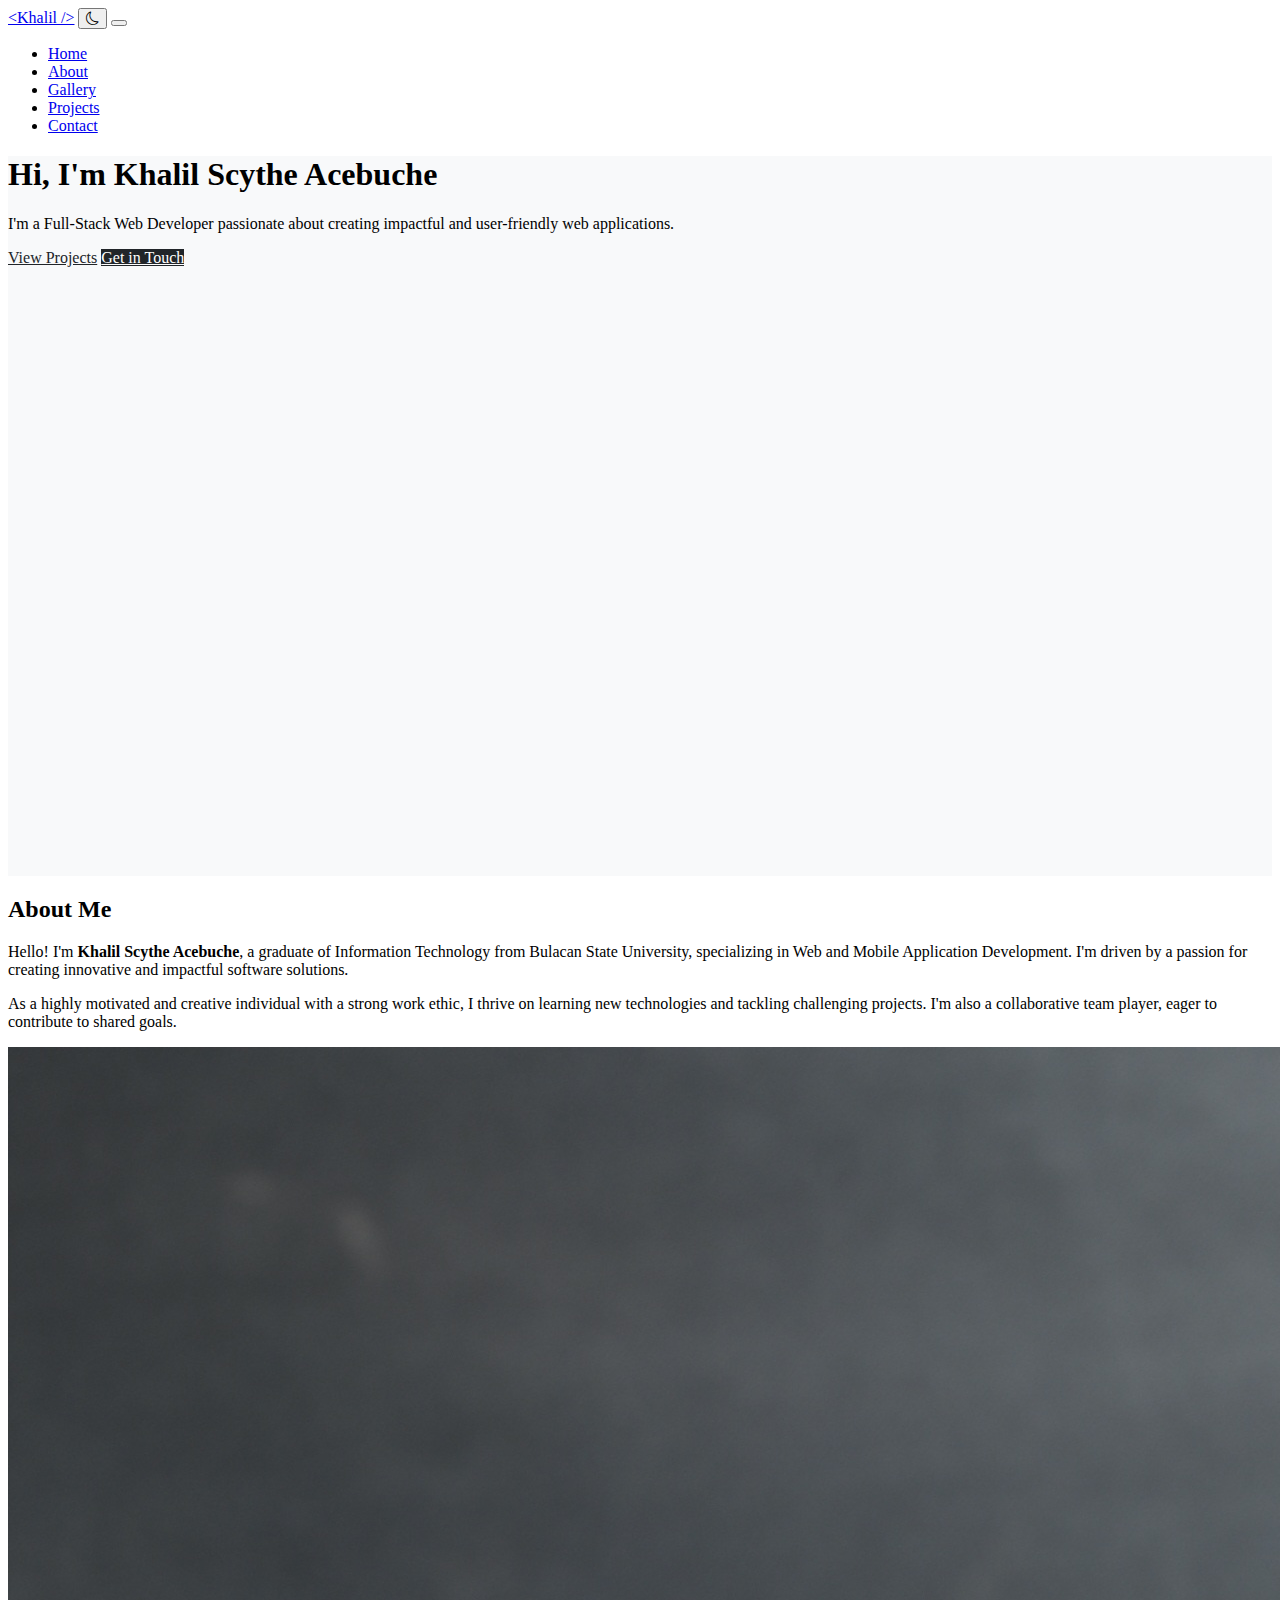
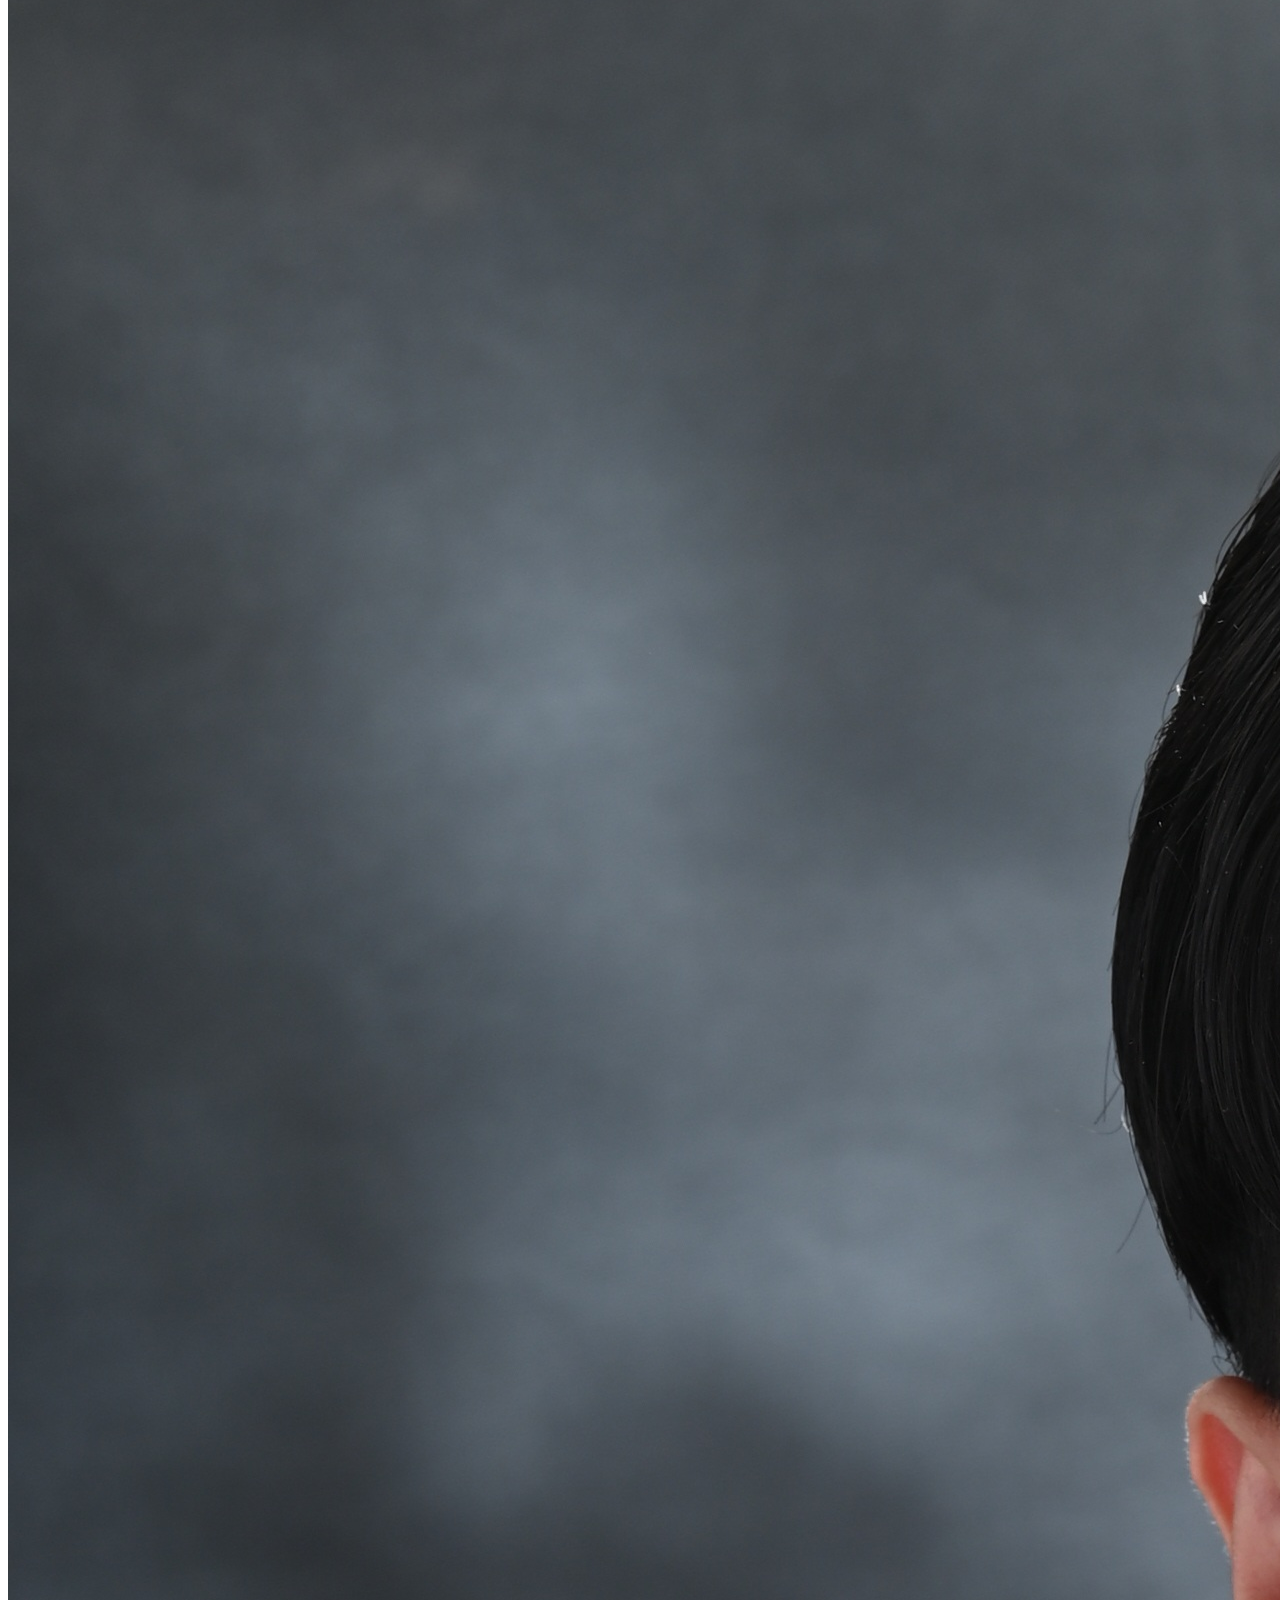
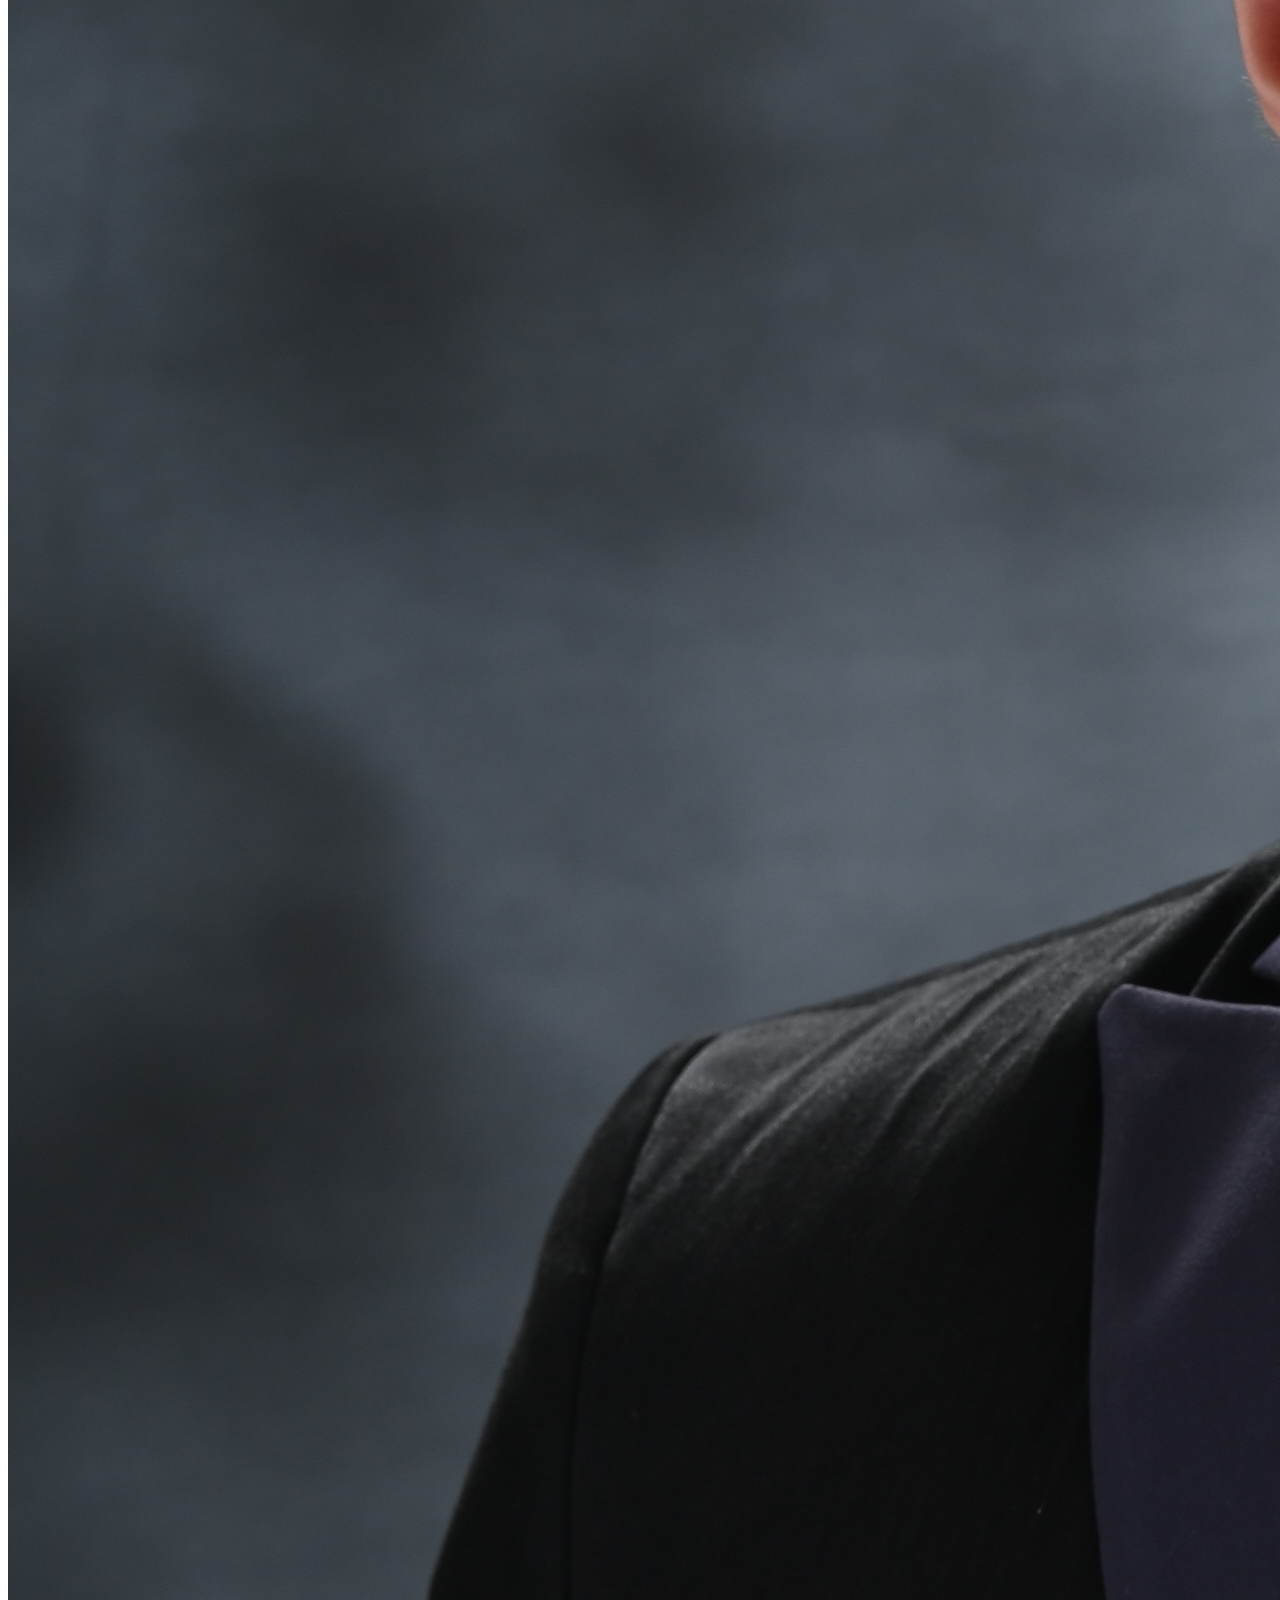
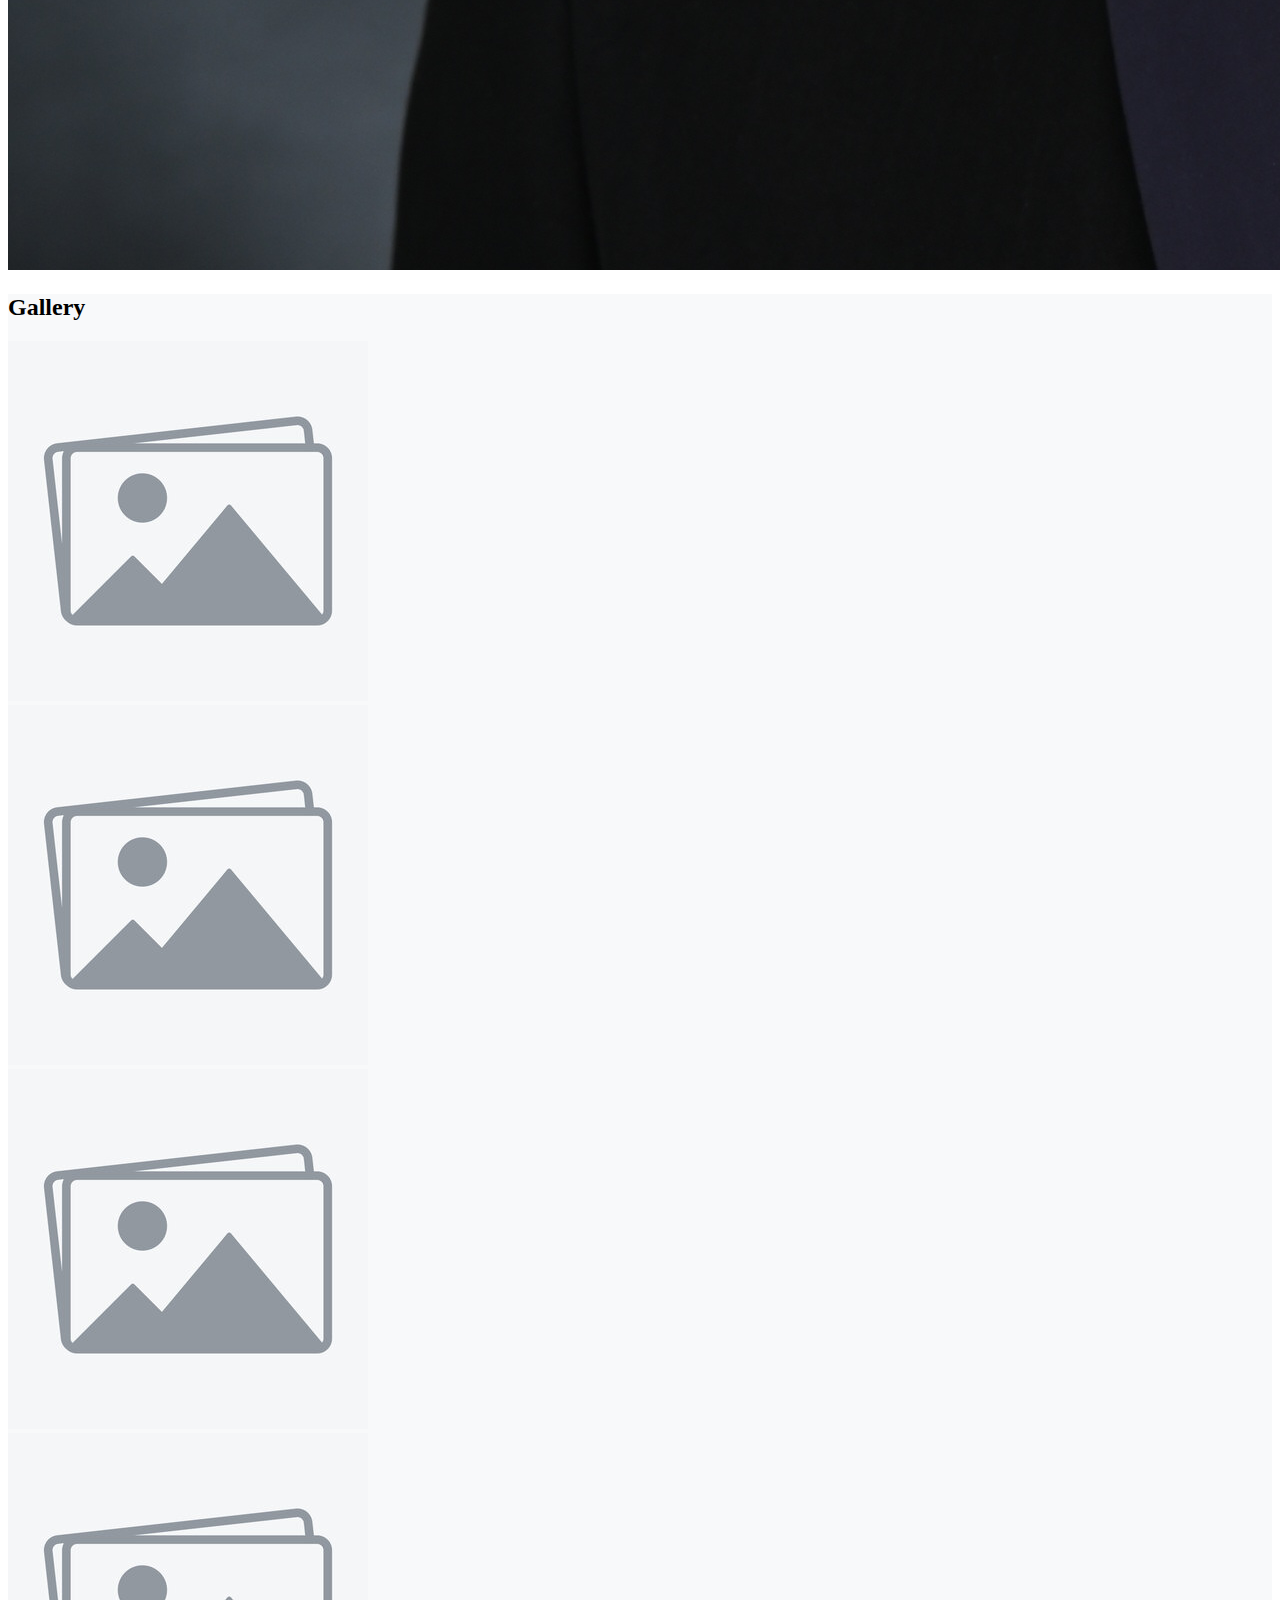
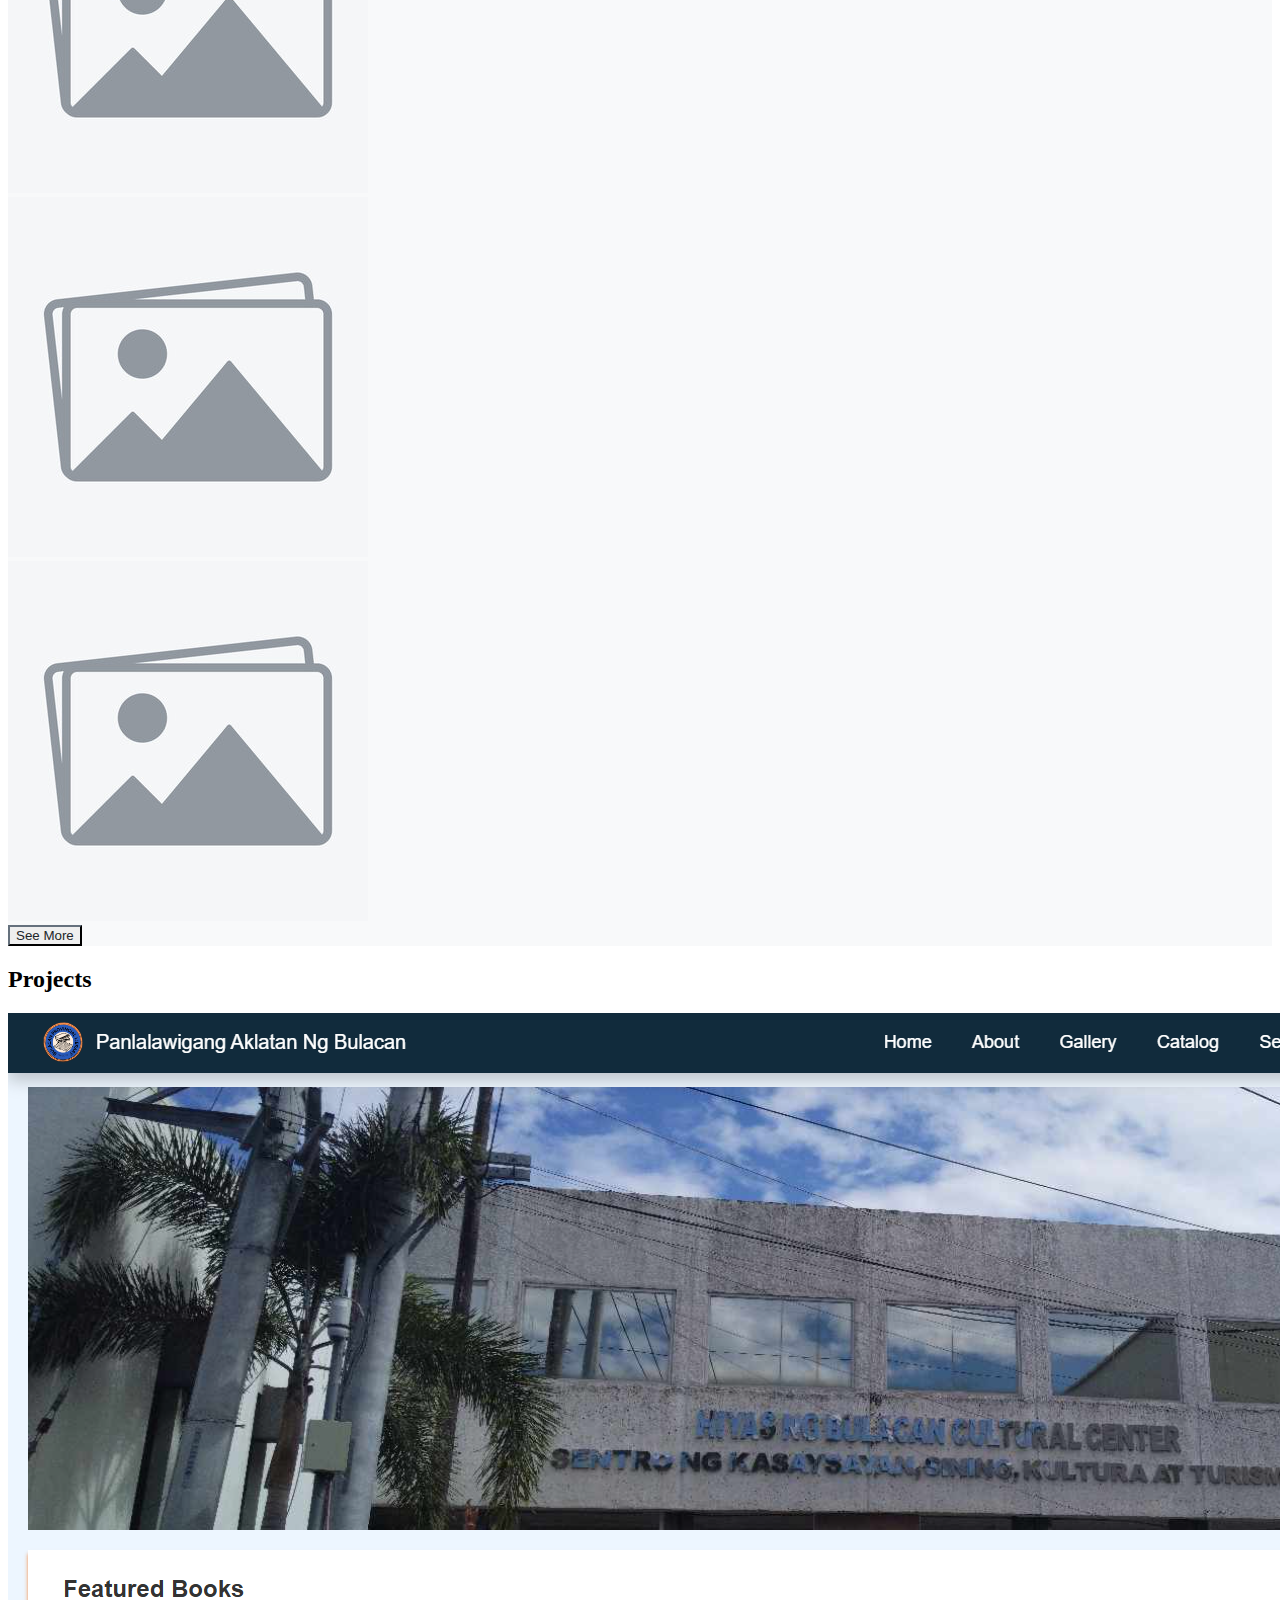
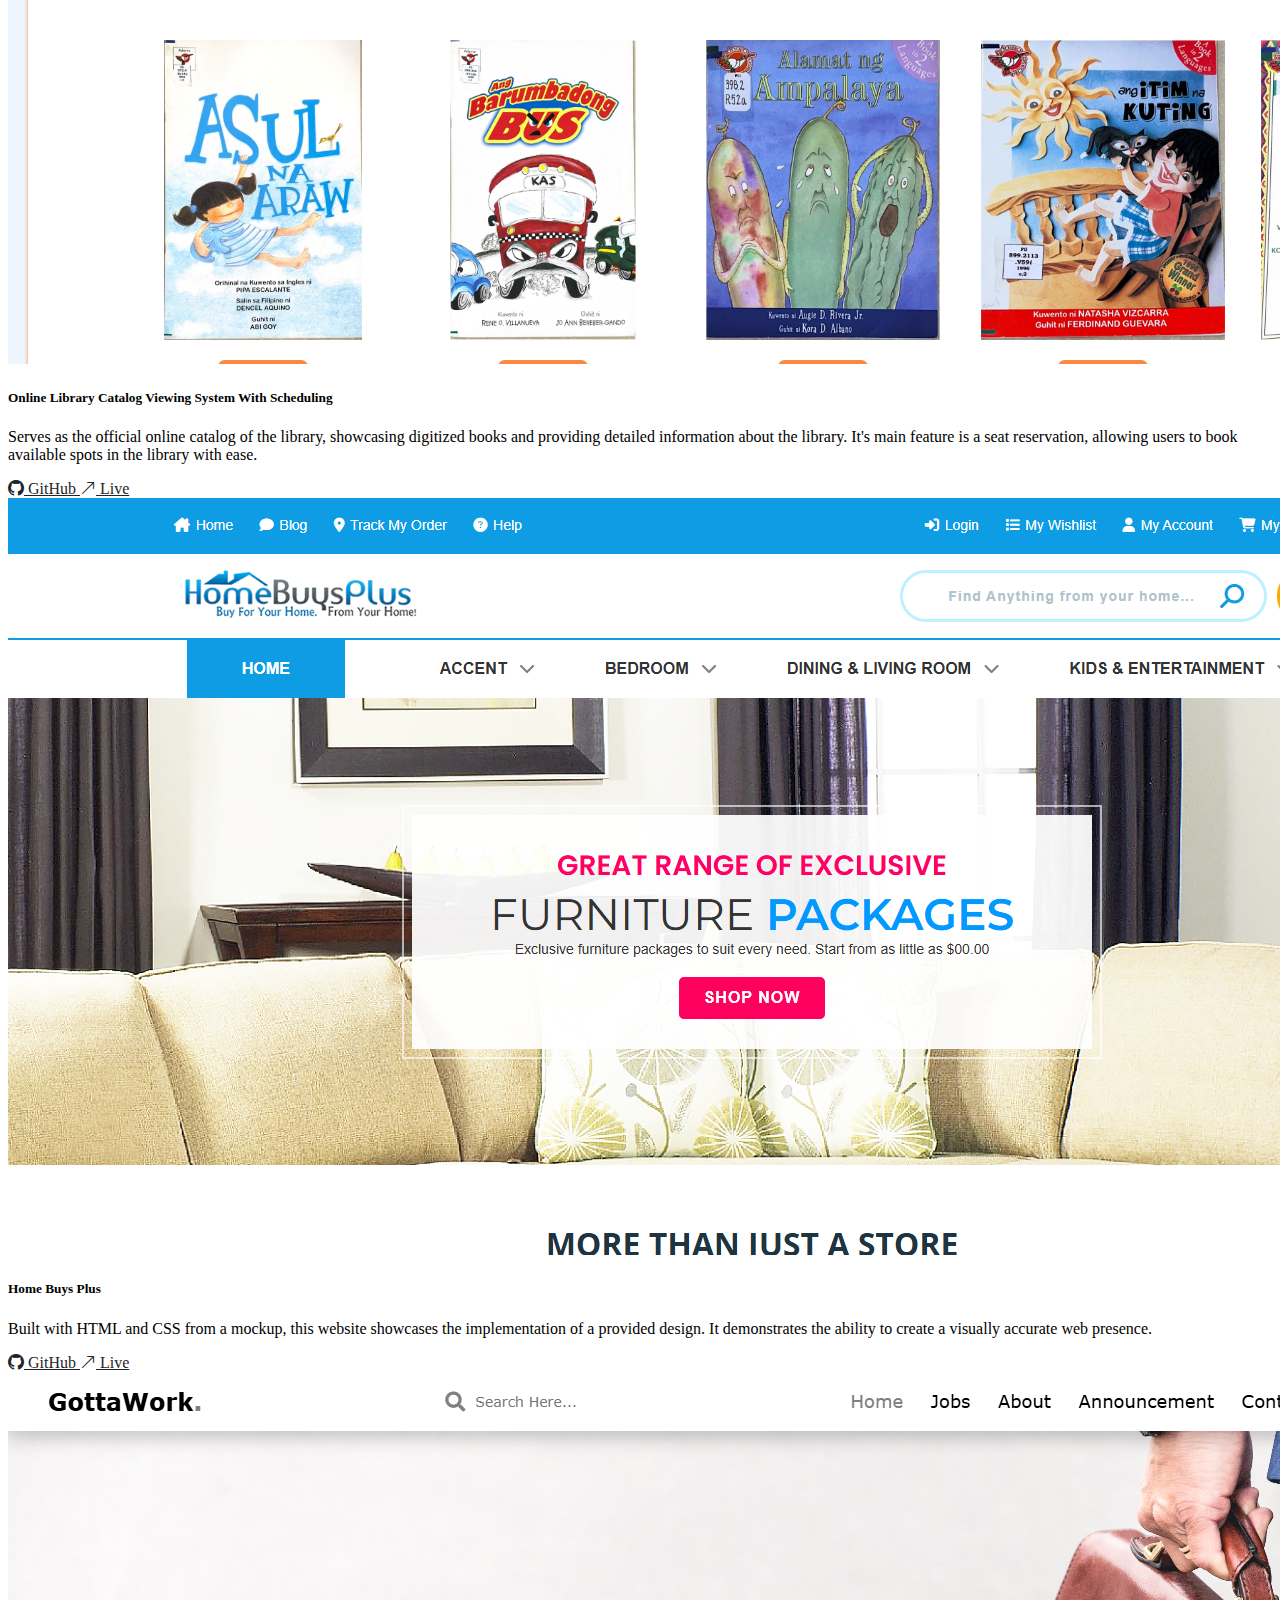
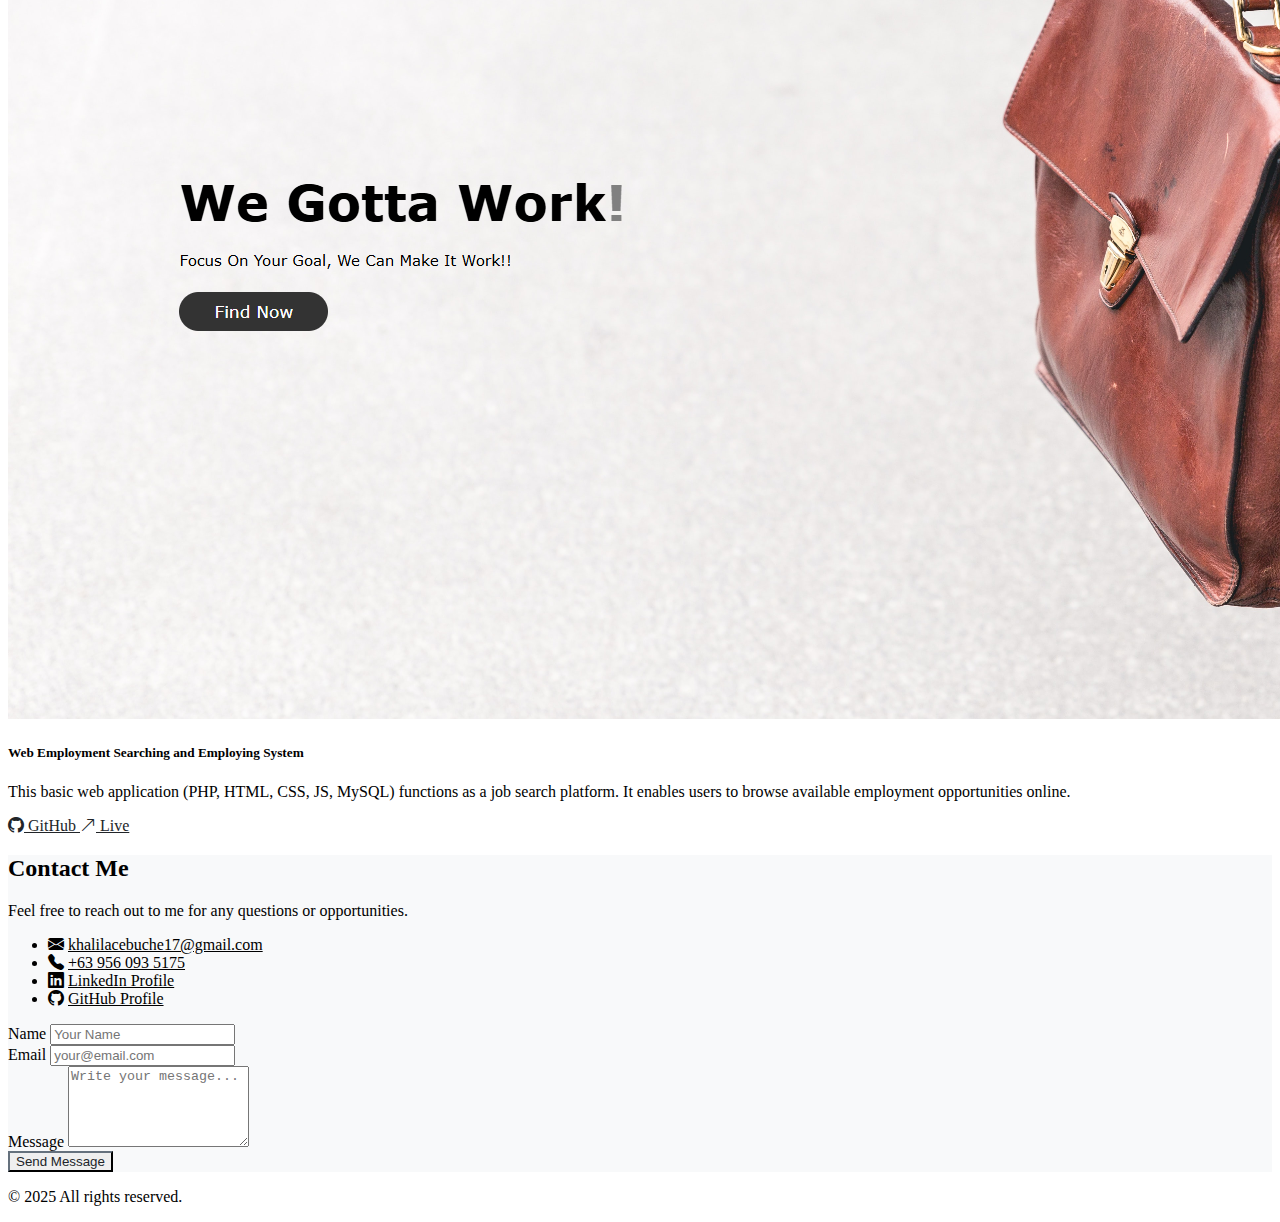
<file: Home.html>
<!DOCTYPE html>
<html lang="en" data-bs-theme="light">
  <head>
    <meta charset="UTF-8" />
    <meta name="viewport" content="width=device-width, initial-scale=1.0" />
    <link
      href="https://cdn.jsdelivr.net/npm/bootstrap@5.3.8/dist/css/bootstrap.min.css"
      rel="stylesheet"
      integrity="sha384-sRIl4kxILFvY47J16cr9ZwB07vP4J8+LH7qKQnuqkuIAvNWLzeN8tE5YBujZqJLB"
      crossorigin="anonymous"
    />
    <link
      rel="stylesheet"
      href="https://cdn.jsdelivr.net/npm/bootstrap-icons@1.11.3/font/bootstrap-icons.css"
    />
    <link rel="stylesheet" href="style.css" />
    <script src="script.js" defer></script>
    <title>Khalil Acebuche - Portfolio</title>
  </head>
  <body>
    <div
      class="navbar navbar-expand-lg bg-body border-bottom rounded-bottom-4 shadow-sm px-1 px-md-5"
    >
      <div class="container-fluid">
        <a class="navbar-brand fw-bold" href="#home">&lt;Khalil /&gt;</a>
        <button id="themeToggle" class="btn border-0 me-auto">
          <i id="themeIcon" class="bi bi-moon"></i>
        </button>
        <button
          class="navbar-toggler"
          type="button"
          data-bs-toggle="collapse"
          data-bs-target="#navbarNav"
          aria-controls="navbarNav"
          aria-expanded="false"
          aria-label="Toggle navigation"
        >
          <span class="navbar-toggler-icon"></span>
        </button>
        <div class="collapse navbar-collapse text-center" id="navbarNav">
          <ul class="navbar-nav ms-auto">
            <li class="nav-item">
              <a class="nav-link" aria-current="page" href="#home">Home</a>
            </li>
            <li class="nav-item">
              <a class="nav-link" href="#about">About</a>
            </li>
            <li class="nav-item">
              <a class="nav-link" href="#gallery">Gallery</a>
            </li>
            <li class="nav-item">
              <a class="nav-link" href="#projects">Projects</a>
            </li>
            <li class="nav-item">
              <a class="nav-link" href="#contact">Contact</a>
            </li>
          </ul>
        </div>
      </div>
    </div>

    <section
      id="home"
      class="d-flex align-items-center justify-content-center bg-custom-light text-center text-body py-5"
      style="min-height: 80vh"
    >
      <div class="text-center">
        <h1 class="display-4 fw-bold mb-3">
          Hi, I'm <span class="text-secondary">Khalil Scythe Acebuche</span>
        </h1>
        <p class="lead text-body mb-4 px-5">
          I'm a Full-Stack Web Developer passionate about creating impactful and
          user-friendly web applications.
        </p>
        <a href="#projects" class="btn btn-outline-custom btn-lg"
          >View Projects</a
        >
        <a href="#contact" class="btn btn-primary-custom btn-lg text-light"
          >Get in Touch</a
        >
      </div>
    </section>

    <section id="about" class="py-5">
      <div class="container">
        <div class="row align-items-center g-4 px-4 px-lg-0">
          <div class="col-12 col-md-8">
            <h2 class="fw-bold mb-3">About Me</h2>
            <p class="text-body lead">
              Hello! I'm
              <strong class="text-secondary">Khalil Scythe Acebuche</strong>, a
              graduate of Information Technology from Bulacan State University,
              specializing in Web and Mobile Application Development. I'm driven
              by a passion for creating innovative and impactful software
              solutions.
            </p>
            <p class="text-body lead">
              As a highly motivated and creative individual with a strong work
              ethic, I thrive on learning new technologies and tackling
              challenging projects. I'm also a collaborative team player, eager
              to contribute to shared goals.
            </p>
          </div>

          <div class="col-12 col-md-4 text-center">
            <img
              src="images/Profile1.jpg"
              alt="Khalil Scythe Acebuche profile photo"
              class="rounded-circle img-fluid shadow-sm"
            />
          </div>
        </div>
      </div>
    </section>

    <section id="gallery" class="py-5 bg-custom-light">
      <div class="container">
        <div class="text-center">
          <h2 class="fw-bold">Gallery</h2>
        </div>
        <div class="row g-4 p-5">
          <div class="col-12 col-sm-6 col-lg-4 d-flex">
            <div class="card shadow-sm flex-fill p-2">
              <img
                src="images/image_placeholder.jpg"
                alt="Gallery Image 1"
                class="img-fluid rounded shadow-sm"
              />
            </div>
          </div>
          <div class="col-12 col-sm-6 col-lg-4 d-flex">
            <div class="card shadow-sm flex-fill p-2">
              <img
                src="images/image_placeholder.jpg"
                alt="Gallery Image 1"
                class="img-fluid rounded shadow-sm"
              />
            </div>
          </div>
          <div class="col-12 col-sm-6 col-lg-4 d-flex">
            <div class="card shadow-sm flex-fill p-2">
              <img
                src="images/image_placeholder.jpg"
                alt="Gallery Image 1"
                class="img-fluid rounded shadow-sm"
              />
            </div>
          </div>
        </div>
        <div class="collapse" id="moreGallery">
          <div class="row g-4 ps-5 pe-5 pb-5">
            <div class="col-12 col-sm-6 col-lg-4 d-flex">
              <div class="card shadow-sm flex-fill p-2">
                <img
                  src="images/image_placeholder.jpg"
                  alt="Gallery Image 1"
                  class="img-fluid rounded shadow-sm"
                />
              </div>
            </div>
            <div class="col-12 col-sm-6 col-lg-4 d-flex">
              <div class="card shadow-sm flex-fill p-2">
                <img
                  src="images/image_placeholder.jpg"
                  alt="Gallery Image 1"
                  class="img-fluid rounded shadow-sm"
                />
              </div>
            </div>
            <div class="col-12 col-sm-6 col-lg-4 d-flex">
              <div class="card shadow-sm flex-fill p-2">
                <img
                  src="images/image_placeholder.jpg"
                  alt="Gallery Image 1"
                  class="img-fluid rounded shadow-sm"
                />
              </div>
            </div>
          </div>
        </div>
        <div class="text-center">
          <button
            class="btn btn-outline-custom"
            type="button"
            data-bs-toggle="collapse"
            data-bs-target="#moreGallery"
            aria-expanded="false"
            aria-controls="collapseExample"
            id="toggleGalleryBtn"
          >
            See More
          </button>
        </div>
      </div>
    </section>

    <section id="projects" class="py-5">
      <div class="container">
        <div class="text-center mb-5">
          <h2 class="fw-bold">Projects</h2>
        </div>

        <div class="row g-4 mb-3">
          <div class="col-12 col-sm-6 col-lg-4 d-flex">
            <div class="card shadow-sm flex-fill p-2">
              <img
                src="images/project1.png"
                class="card-img-top"
                alt="Project 1"
              />
              <div class="card-body d-flex flex-column">
                <h5 class="card-title">
                  Online Library Catalog Viewing System With Scheduling
                </h5>
                <p class="card-text text-body-secondary flex-grow-1">
                  Serves as the official online catalog of the library,
                  showcasing digitized books and providing detailed information
                  about the library. It's main feature is a seat reservation,
                  allowing users to book available spots in the library with
                  ease.
                </p>
                <div class="d-flex gap-2 mt-auto">
                  <a
                    href="https://github.com/Fuz1onn/PHACTO"
                    target="_blank"
                    class="btn btn-outline-custom"
                  >
                    <i class="bi bi-github me-1"></i>
                    GitHub
                  </a>
                  <a
                    href="https://fuz1onn.github.io/PHACTO1"
                    target="_blank"
                    class="btn btn-outline-custom"
                  >
                    <i class="bi bi-arrow-up-right me-1"></i>
                    Live
                  </a>
                </div>
              </div>
            </div>
          </div>

          <div class="col-12 col-sm-6 col-lg-4 d-flex">
            <div class="card shadow-sm flex-fill p-2">
              <img
                src="images/project2.png"
                class="card-img-top"
                alt="Project 2"
              />
              <div class="card-body d-flex flex-column">
                <h5 class="card-title">Home Buys Plus</h5>
                <p class="card-text text-body-secondary flex-grow-1">
                  Built with HTML and CSS from a mockup, this website showcases
                  the implementation of a provided design. It demonstrates the
                  ability to create a visually accurate web presence.
                </p>
                <div class="d-flex gap-2 mt-auto">
                  <a
                    href="https://github.com/Fuz1onn/HomeBuysPlus"
                    target="_blank"
                    class="btn btn-outline-custom"
                  >
                    <i class="bi bi-github me-1"></i>
                    GitHub
                  </a>
                  <a
                    href="https://fuz1onn.github.io/HomeBuysPlus/"
                    target="_blank"
                    class="btn btn-outline-custom"
                  >
                    <i class="bi bi-arrow-up-right me-1"></i>
                    Live
                  </a>
                </div>
              </div>
            </div>
          </div>

          <div class="col-12 col-sm-6 col-lg-4 d-flex">
            <div class="card shadow-sm flex-fill p-2">
              <img
                src="images/project3.png"
                class="card-img-top"
                alt="Project 3"
              />
              <div class="card-body d-flex flex-column">
                <h5 class="card-title">
                  Web Employment Searching and Employing System
                </h5>
                <p class="card-text text-body-secondary flex-grow-1">
                  This basic web application (PHP, HTML, CSS, JS, MySQL)
                  functions as a job search platform. It enables users to browse
                  available employment opportunities online.
                </p>
                <div class="d-flex gap-2 mt-auto">
                  <a
                    href="https://github.com/Fuz1onn/gottawork"
                    target="_blank"
                    class="btn btn-outline-custom"
                  >
                    <i class="bi bi-github me-1"></i>
                    GitHub
                  </a>
                  <a
                    href="https://fuz1onn.github.io/gottawork/"
                    target="_blank"
                    class="btn btn-outline-custom"
                  >
                    <i class="bi bi-arrow-up-right me-1"></i>
                    Live
                  </a>
                </div>
              </div>
            </div>
          </div>
        </div>
      </div>
    </section>

    <section id="contact" class="py-5 bg-custom-light">
      <div class="container">
        <div class="row g-4 align-items-start px-4 px-lg-0">
          <div class="col-12 col-md-6">
            <h2 class="fw-bold mb-3">Contact Me</h2>
            <p class="text-body mb-4">
              Feel free to reach out to me for any questions or opportunities.
            </p>
            <ul class="list-unstyled">
              <li class="mb-3 d-flex align-items-center">
                <i class="bi bi-envelope-fill me-2"></i>
                <a
                  href="mailto:khalilacebuche17gmail.com"
                  class="text-decoration-none text-body"
                >
                  khalilacebuche17@gmail.com
                </a>
              </li>
              <li class="mb-3 d-flex align-items-center">
                <i class="bi bi-telephone-fill me-2"></i>
                <a
                  href="tel:+639123456789"
                  class="text-decoration-none text-body"
                >
                  +63 956 093 5175
                </a>
              </li>
              <li class="mb-3 d-flex align-items-center">
                <i class="bi bi-linkedin me-2"></i>
                <a
                  href="https://linkedin.com/in/khalil-scythe-acebuche-505045257"
                  target="_blank"
                  class="text-decoration-none text-body"
                >
                  LinkedIn Profile
                </a>
              </li>
              <li class="d-flex align-items-center">
                <i class="bi bi-github me-2"></i>
                <a
                  href="https://github.com/Fuz1onn"
                  target="_blank"
                  class="text-decoration-none text-body"
                >
                  GitHub Profile</a
                >
              </li>
            </ul>
          </div>

          <div class="col-12 col-md-6">
            <form>
              <div class="mb-3">
                <label for="name" class="form-label">Name</label>
                <input
                  type="text"
                  id="name"
                  class="form-control"
                  placeholder="Your Name"
                />
              </div>
              <div class="mb-3">
                <label for="email" class="form-label">Email</label>
                <input
                  type="email"
                  id="email"
                  class="form-control"
                  placeholder="your@email.com"
                />
              </div>
              <div class="mb-3">
                <label for="message" class="form-label">Message</label>
                <textarea
                  id="message"
                  class="form-control"
                  rows="5"
                  placeholder="Write your message..."
                ></textarea>
              </div>
              <button type="submit" class="btn btn-outline-custom">
                Send Message
              </button>
            </form>
          </div>
        </div>
      </div>
    </section>

    <footer class="text-body py-3">
      <div class="container text-center">
        <p class="mb-2">&copy; 2025 All rights reserved.</p>
      </div>
    </footer>

    <script
      src="https://cdn.jsdelivr.net/npm/bootstrap@5.3.3/dist/js/bootstrap.bundle.min.js"
      integrity="sha384-YvpcrYf0tY3lHB60NNkmXc5s9fDVZLESaAA55NDzOxhy9GkcIdslK1eN7N6jIeHz"
      crossorigin="anonymous"
    ></script>
  </body>
</html>
</file>
<file: style.css>
.section {
    padding: 1rem;
}

.btn-outline-dark {
  transition: all 0.3s ease;
}

.btn-outline-dark:hover {
  background-color: #888;
  color: #fff;
  border-color: #888;
}

.btn-outline-dark:active,
.btn-outline-dark.active {
  background-color: #333 !important;
  color: #fff !important;
  border-color: #333 !important;
}

#contact a {
  color: #000000;
}

#contact a:hover {
  color: #ebeaeacb;
  text-decoration: none;
}

[data-bs-theme="light"] .bg-custom-light {
  background-color: #f8f9fa !important;
}

[data-bs-theme="light"] .btn-outline-custom {
  transition: all 0.3s ease;
  color: #212529 !important;
  border-color: #212529 !important;
}

[data-bs-theme="light"] .btn-outline-custom:hover {
  background-color: #212529 !important;
  color: #ffffff !important;
  border-color: #212529 !important;
}

[data-bs-theme="dark"] .btn-outline-custom {
  transition: all 0.3s ease;
  color: #f8f9fa !important;
  border-color: #f8f9fa !important;
}

[data-bs-theme="dark"] .btn-outline-custom:hover {
  background-color: #f8f9fa !important;
  color: #000 !important;
  border-color: #f8f9fa !important;
}

[data-bs-theme="light"] .btn-primary-custom {
  transition: all 0.3s ease;
  background-color: #212529 !important;
  color: #ffffff !important;
}

[data-bs-theme="light"] .btn-primary-custom:hover {
  background-color: #424649 !important;
  color: #ffffff !important;
}

[data-bs-theme="dark"] .btn-primary-custom {
  transition: all 0.3s ease;
  background-color: #f8f9fa !important;
  color: #000 !important;
}

[data-bs-theme="dark"] .btn-primary-custom:hover {
  background-color: #d3d4d5 !important;
  color: #000 !important;
}
</file>
